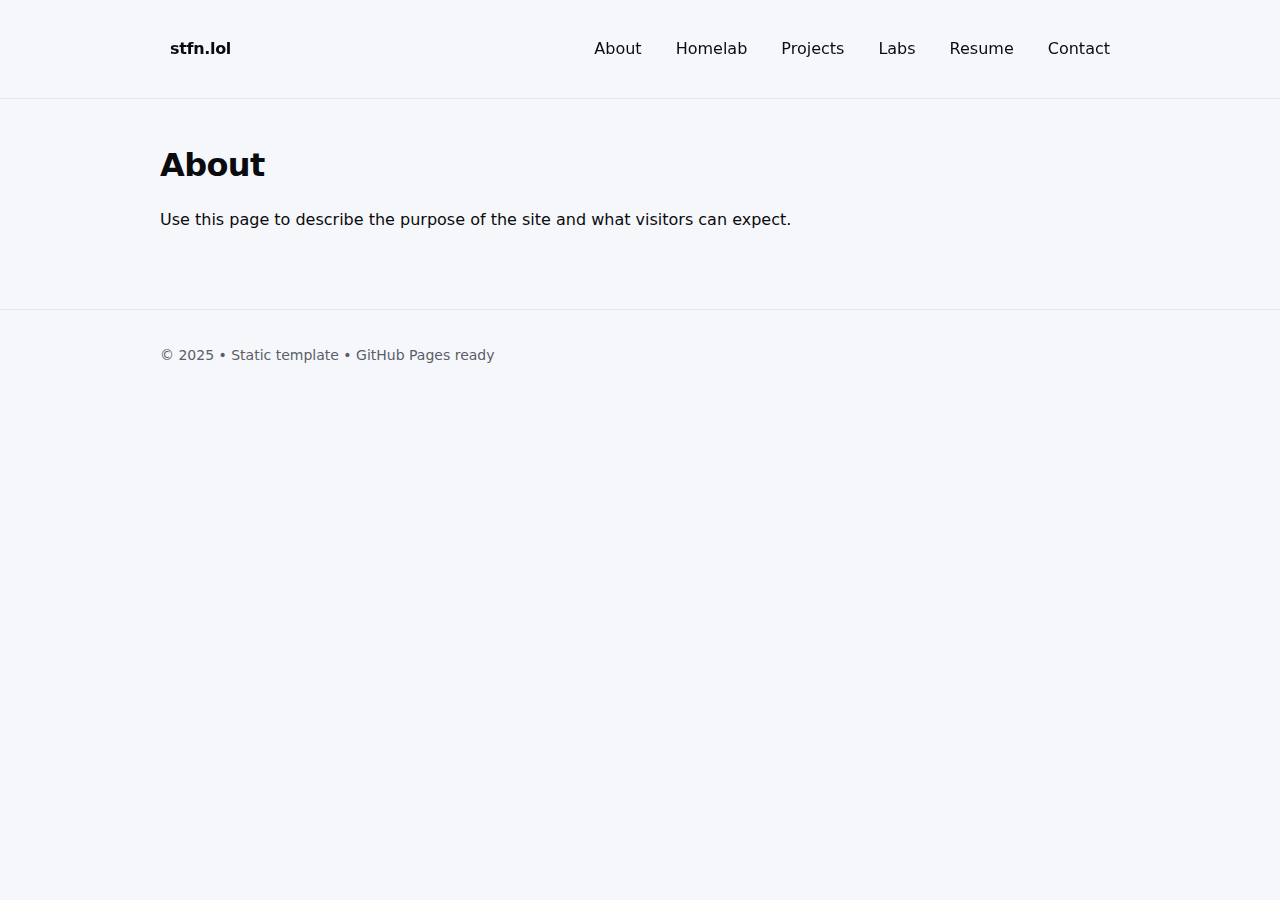
<file: about.html>
<!doctype html>
<html lang="en">
<head>
  <meta charset="utf-8" />
  <meta name="viewport" content="width=device-width, initial-scale=1" />
  <title>About • stfn.lol</title>
  <meta name="description" content="Static template for GitHub Pages." />
  <link rel="stylesheet" href="assets/css/style.css" />
</head>
<body>
  <header class="site-header">
    <nav class="container nav">
      <a class="brand" href="index.html">stfn.lol</a>
      <ul class="nav-links">
        <li><a href="about.html">About</a></li>
        <li><a href="homelab.html">Homelab</a></li>
        <li><a href="projects.html">Projects</a></li>
        <li><a href="labs.html">Labs</a></li>
        <li><a href="resume.html">Resume</a></li>
        <li><a href="contact.html">Contact</a></li>
      </ul>
    </nav>
  </header>
  <main class="container">

<section class="page">
  <h1>About</h1>
  <p>Use this page to describe the purpose of the site and what visitors can expect.</p>
</section>

  </main>
  <footer class="site-footer">
    <div class="container">
      <p>© 2025 • Static template • GitHub Pages ready</p>
    </div>
  </footer>
</body>
</html>
</file>
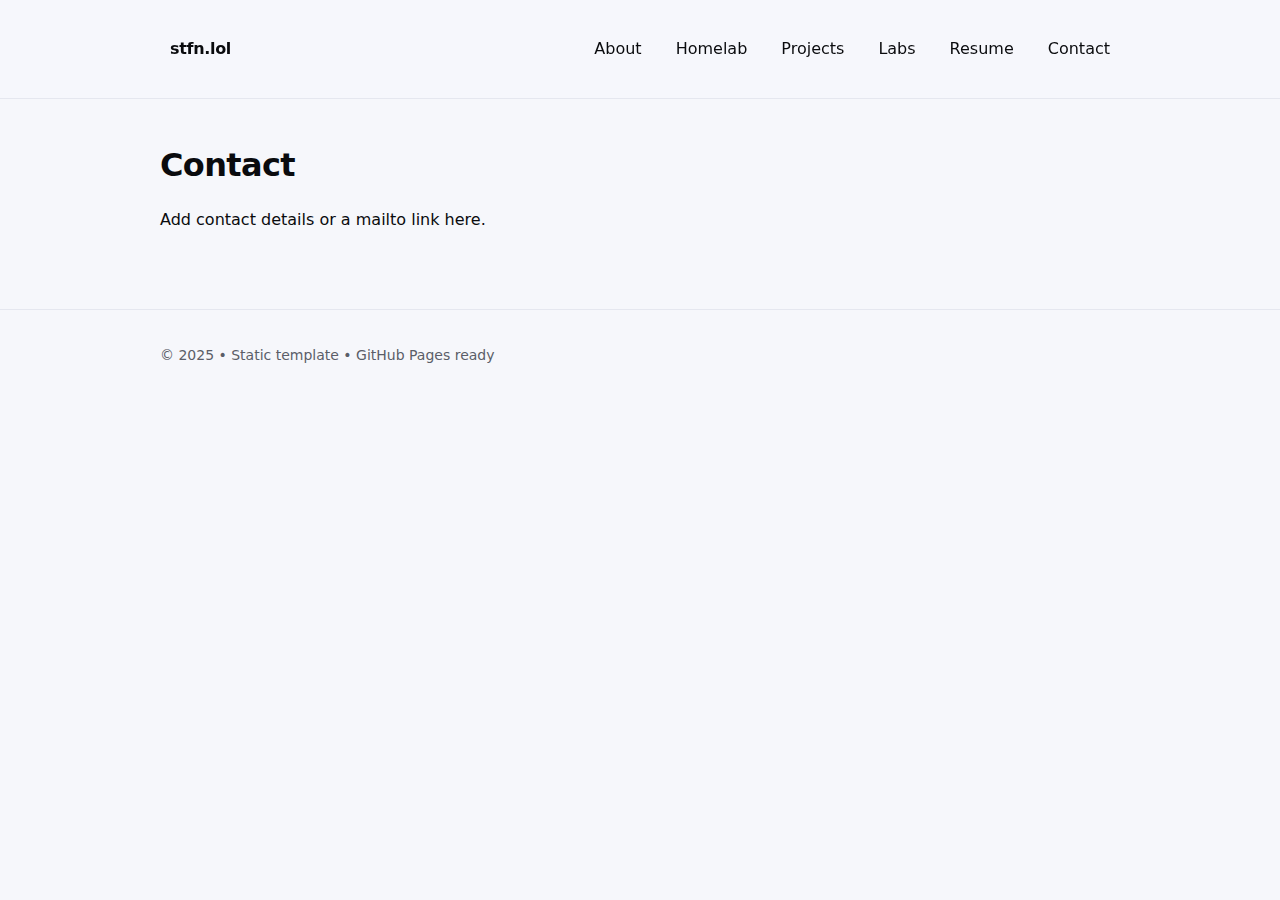
<file: contact.html>
<!doctype html>
<html lang="en">
<head>
  <meta charset="utf-8" />
  <meta name="viewport" content="width=device-width, initial-scale=1" />
  <title>Contact • stfn.lol</title>
  <meta name="description" content="Static template for GitHub Pages." />
  <link rel="stylesheet" href="assets/css/style.css" />
</head>
<body>
  <header class="site-header">
    <nav class="container nav">
      <a class="brand" href="index.html">stfn.lol</a>
      <ul class="nav-links">
        <li><a href="about.html">About</a></li>
        <li><a href="homelab.html">Homelab</a></li>
        <li><a href="projects.html">Projects</a></li>
        <li><a href="labs.html">Labs</a></li>
        <li><a href="resume.html">Resume</a></li>
        <li><a href="contact.html">Contact</a></li>
      </ul>
    </nav>
  </header>
  <main class="container">

<section class="page">
  <h1>Contact</h1>
  <p>Add contact details or a mailto link here.</p>
</section>

  </main>
  <footer class="site-footer">
    <div class="container">
      <p>© 2025 • Static template • GitHub Pages ready</p>
    </div>
  </footer>
</body>
</html>
</file>
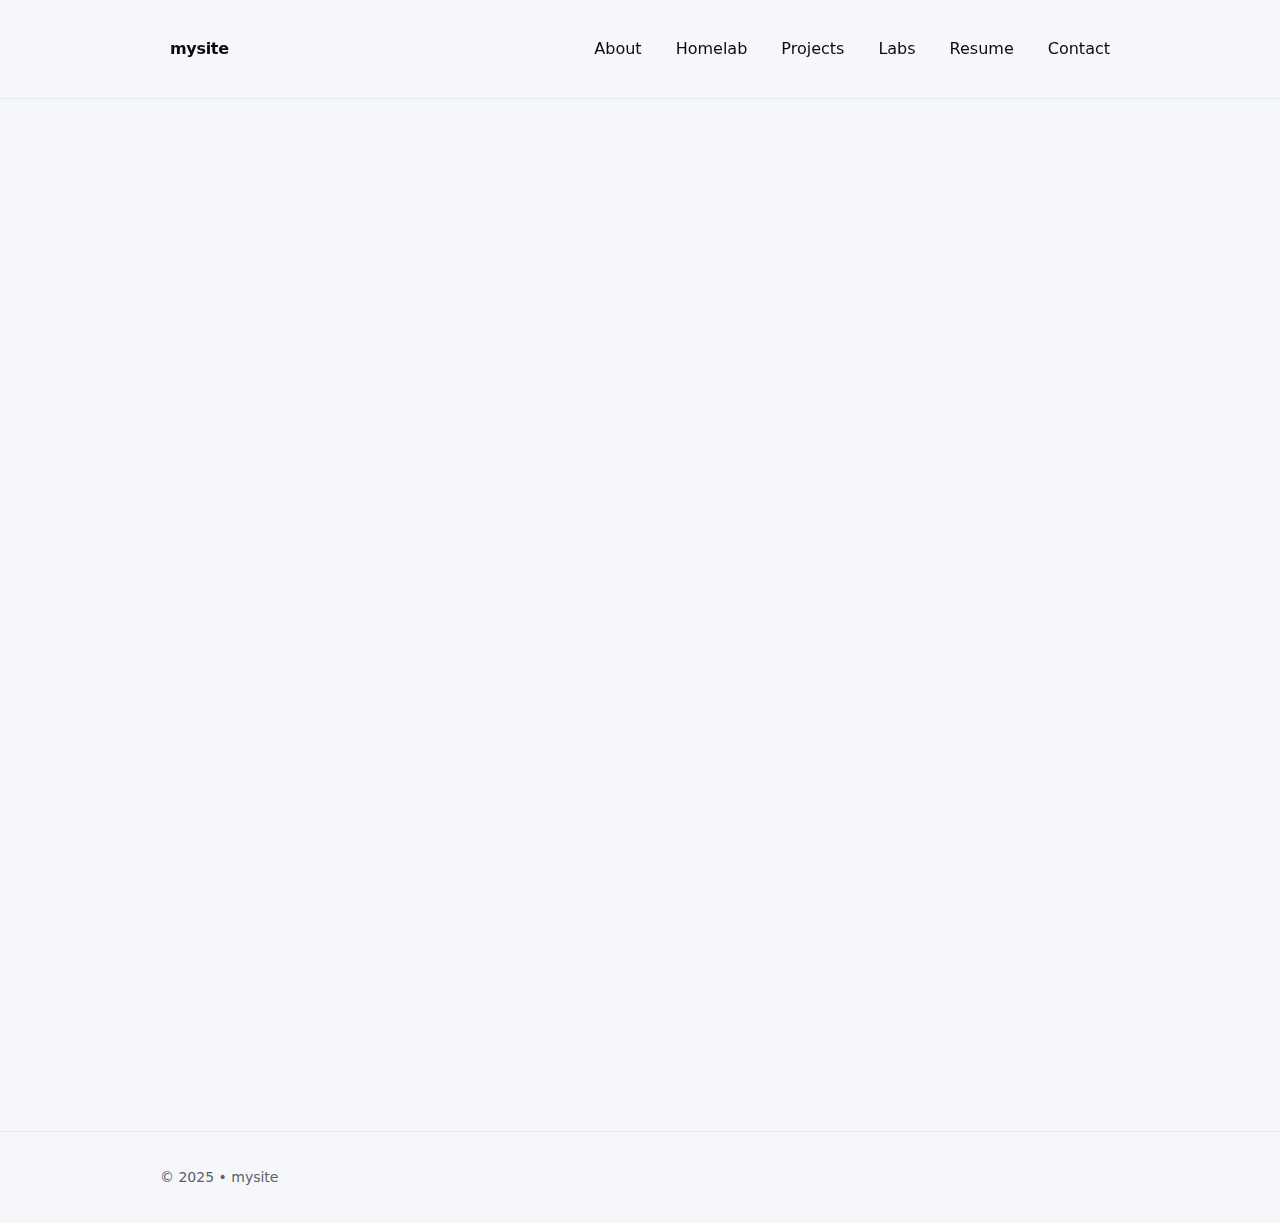
<file: homelab.html>
<!doctype html>
<html lang="en">
<head>
  <meta charset="utf-8" />
  <meta name="viewport" content="width=device-width, initial-scale=1" />
  <meta name="color-scheme" content="light dark" />
  <title>Homelab • mysite</title>
  <link rel="stylesheet" href="assets/css/style.css" />
</head>
<body>
  <header class="site-header">
    <nav class="nav container">
      <a class="brand" href="index.html">mysite</a>
      <ul class="nav-links">
        <li><a href="about.html">About</a></li>
        <li><a href="homelab.html" aria-current="page">Homelab</a></li>
        <li><a href="projects.html">Projects</a></li>
        <li><a href="labs.html">Labs</a></li>
        <li><a href="resume.html">Resume</a></li>
        <li><a href="contact.html">Contact</a></li>
      </ul>
    </nav>
    
  </header>

  <main class="container">

    <section class="page">
      <h1 class="fade-in">Homelab Overview</h1>
      <p class="fade-in delay-1">
        This homelab is my personal infrastructure — designed for simplicity, reliability, and full control.
        Every service runs in a Docker container, managed through <strong>Portainer</strong> for quick deployment
        and effortless maintenance.
      </p>

      <div class="cards three fade-in delay-2">
        <article class="card hover-up">
          <h3>🧭 Network & Management</h3>
          <p><strong>AdGuard Home</strong> filters DNS traffic across the network, keeping browsing fast and private.
          <strong>NetAlertX</strong> monitors all connected devices in real time, tracking uptime and changes.</p>
        </article>

        <article class="card hover-up delay-1">
          <h3>📊 Monitoring & Visualization</h3>
          <p><strong>Glances</strong> gives instant insight into CPU, RAM, and system health, while <strong>Heimdall</strong>
          acts as a polished dashboard to access and organize all services in one view.</p>
        </article>

        <article class="card hover-up delay-2">
          <h3>⚙️ Automation & Storage</h3>
          <p><strong>FileBrowser</strong> offers easy, web-based file management.
          <strong>Watchtower</strong> automates container updates silently in the background, and 
          <strong>Speedtest Tracker</strong> logs connection performance to ensure the network stays consistent and fast.</p>
        </article>
      </div>

      <p class="fade-in delay-3">
        The result is a modular, self-hosted ecosystem — efficient, transparent, and built to evolve.
      </p>
    </section>

    <section class="page fade-in delay-3">
      <h2>Service Status</h2>
      <div class="status-grid">
        <div class="status-item"><span class="dot online"></span> AdGuard Home</div>
        <div class="status-item"><span class="dot online"></span> FileBrowser</div>
        <div class="status-item"><span class="dot online"></span> Glances</div>
        <div class="status-item"><span class="dot online"></span> Heimdall</div>
        <div class="status-item"><span class="dot online"></span> KeeWeb</div>
        <div class="status-item"><span class="dot online"></span> NetAlertX</div>
        <div class="status-item"><span class="dot online"></span> Portainer</div>
        <div class="status-item"><span class="dot online"></span> Speedtest Tracker</div>
        <div class="status-item"><span class="dot online"></span> Speedtest Scheduler</div>
        <div class="status-item"><span class="dot online"></span> Watchtower</div>
      </div>
    </section>

  </main>

  <footer class="site-footer">
    <div class="container">
      <p>© 2025 • mysite</p>
    </div>
  </footer>

  <style>
  .fade-in {
    opacity: 0;
    transform: translateY(10px);
    animation: fadeInUp 0.6s ease forwards;
  }
  .fade-in.delay-1 { animation-delay: 0.2s; }
  .fade-in.delay-2 { animation-delay: 0.4s; }
  .fade-in.delay-3 { animation-delay: 0.6s; }

  @keyframes fadeInUp {
    from { opacity: 0; transform: translateY(15px); }
    to { opacity: 1; transform: translateY(0); }
  }

  .hover-up {
    transition: transform 0.3s ease, box-shadow 0.3s ease;
  }
  .hover-up:hover {
    transform: translateY(-5px);
    box-shadow: 0 8px 20px rgba(0,0,0,0.15);
  }

  .status-grid {
    display: grid;
    grid-template-columns: repeat(auto-fit, minmax(180px, 1fr));
    gap: 10px 16px;
    margin-top: 12px;
  }

  .status-item {
    display: flex;
    align-items: center;
    gap: 8px;
    font-size: 15px;
    background: var(--card);
    padding: 8px 12px;
    border-radius: 10px;
    border: 1px solid var(--line);
    transition: background 0.3s ease;
  }

  .status-item:hover {
    background: color-mix(in oklab, var(--card) 80%, var(--accent));
  }

  .dot {
    width: 10px;
    height: 10px;
    border-radius: 50%;
    display: inline-block;
  }
  .dot.online { background: #00d084; }
  .dot.offline { background: #ff4d4d; }
  .dot.updating { background: #ffcc00; }
  </style>
</body>
</html>
</file>
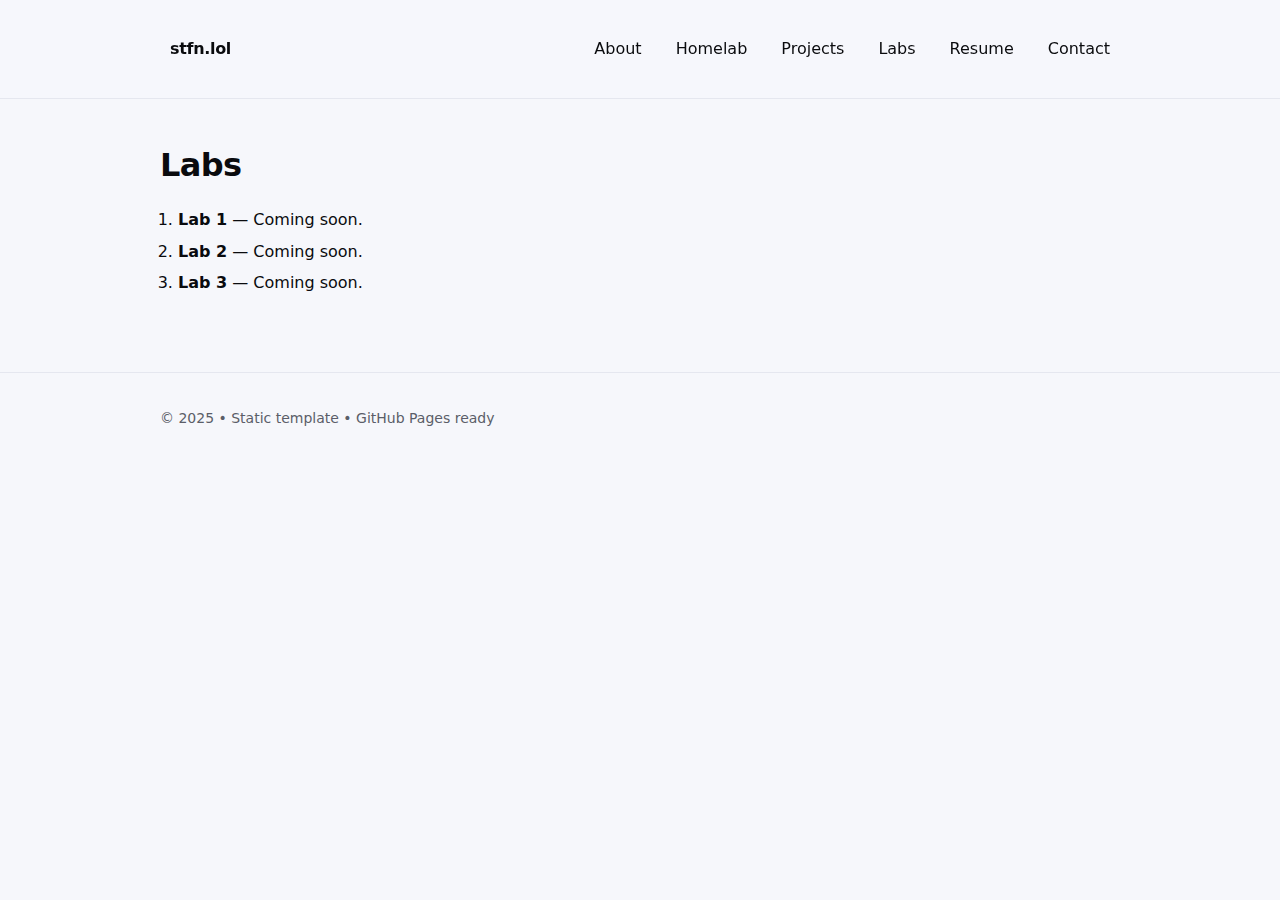
<file: labs.html>
<!doctype html>
<html lang="en">
<head>
  <meta charset="utf-8" />
  <meta name="viewport" content="width=device-width, initial-scale=1" />
  <title>Labs • stfn.lol</title>
  <meta name="description" content="Static template for GitHub Pages." />
  <link rel="stylesheet" href="assets/css/style.css" />
</head>
<body>
  <header class="site-header">
    <nav class="container nav">
      <a class="brand" href="index.html">stfn.lol</a>
      <ul class="nav-links">
        <li><a href="about.html">About</a></li>
        <li><a href="homelab.html">Homelab</a></li>
        <li><a href="projects.html">Projects</a></li>
        <li><a href="labs.html">Labs</a></li>
        <li><a href="resume.html">Resume</a></li>
        <li><a href="contact.html">Contact</a></li>
      </ul>
    </nav>
  </header>
  <main class="container">

<section class="page">
  <h1>Labs</h1>
  <ol class="timeline">
    <li><strong>Lab 1</strong> — Coming soon.</li>
    <li><strong>Lab 2</strong> — Coming soon.</li>
    <li><strong>Lab 3</strong> — Coming soon.</li>
  </ol>
</section>

  </main>
  <footer class="site-footer">
    <div class="container">
      <p>© 2025 • Static template • GitHub Pages ready</p>
    </div>
  </footer>
</body>
</html>
</file>
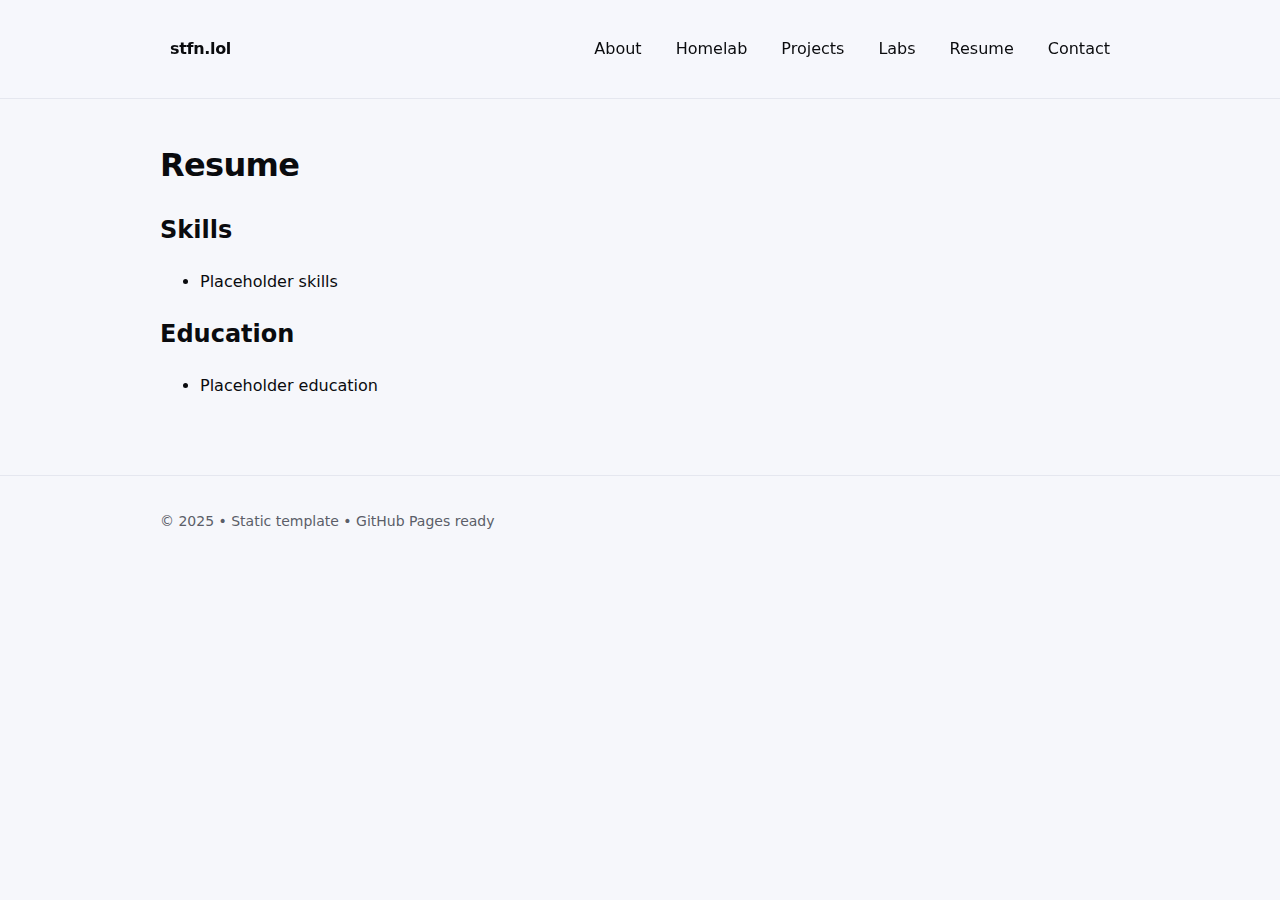
<file: resume.html>
<!doctype html>
<html lang="en">
<head>
  <meta charset="utf-8" />
  <meta name="viewport" content="width=device-width, initial-scale=1" />
  <title>Resume • stfn.lol</title>
  <meta name="description" content="Static template for GitHub Pages." />
  <link rel="stylesheet" href="assets/css/style.css" />
</head>
<body>
  <header class="site-header">
    <nav class="container nav">
      <a class="brand" href="index.html">stfn.lol</a>
      <ul class="nav-links">
        <li><a href="about.html">About</a></li>
        <li><a href="homelab.html">Homelab</a></li>
        <li><a href="projects.html">Projects</a></li>
        <li><a href="labs.html">Labs</a></li>
        <li><a href="resume.html">Resume</a></li>
        <li><a href="contact.html">Contact</a></li>
      </ul>
    </nav>
  </header>
  <main class="container">

<section class="page">
  <h1>Resume</h1>
  <h2>Skills</h2>
  <ul>
    <li>Placeholder skills</li>
  </ul>
  <h2>Education</h2>
  <ul>
    <li>Placeholder education</li>
  </ul>
</section>

  </main>
  <footer class="site-footer">
    <div class="container">
      <p>© 2025 • Static template • GitHub Pages ready</p>
    </div>
  </footer>
</body>
</html>
</file>
<file: assets/css/style.css>
/* Minimal, readable, no external fonts */
:root {
  --bg: #0c0d10;
  --fg: #e9e9ee;
  --muted: #a5a7b2;
  --card: #151823;
  --line: #272a36;
  --accent: #8ab4ff;
  --radius: 14px;
}

@media (prefers-color-scheme: light) {
  :root {
    --bg: #f6f7fb;
    --fg: #0a0b0e;
    --muted: #5b5e68;
    --card: #ffffff;
    --line: #e5e7ef;
    --accent: #0a84ff;
  }
}

* { box-sizing: border-box; }
html, body { height: 100%; }
body {
  margin: 0;
  font-family: system-ui, -apple-system, Segoe UI, Roboto, Arial, sans-serif;
  background: var(--bg);
  color: var(--fg);
  line-height: 1.6;
}

.container { max-width: 1000px; margin: 0 auto; padding: 20px; }

.site-header { position: sticky; top: 0; background: color-mix(in oklab, var(--bg) 85%, transparent); border-bottom: 1px solid var(--line); backdrop-filter: blur(10px); z-index: 10; }
.nav { display: flex; align-items: center; gap: 20px; }
.brand { text-decoration: none; color: var(--fg); font-weight: 700; letter-spacing: -0.02em; }
.nav-links { margin-left: auto; display: flex; gap: 14px; list-style: none; padding: 0; }
.nav a { color: var(--fg); text-decoration: none; padding: 8px 10px; border-radius: 10px; }
.nav a:hover { background: var(--card); }

.hero { padding: 48px 0; text-align: center; }
.hero .muted { color: var(--muted); }

.page h1, .hero h1 { letter-spacing: -0.02em; margin-bottom: 6px; }

.grid { display: grid; gap: 16px; }
.grid.two { grid-template-columns: repeat(auto-fit, minmax(260px, 1fr)); }
.grid.three { grid-template-columns: repeat(auto-fit, minmax(220px, 1fr)); }

.card {
  background: var(--card);
  border: 1px solid var(--line);
  border-radius: var(--radius);
  padding: 16px;
}

.card.link { text-decoration: none; color: inherit; display: block; }
.card.link:hover { outline: 2px solid var(--accent); outline-offset: 2px; }

.timeline { padding-left: 18px; }
.timeline li { margin: 6px 0; }

.site-footer { border-top: 1px solid var(--line); margin-top: 40px; }
.site-footer p { color: var(--muted); font-size: 14px; }
</file>
